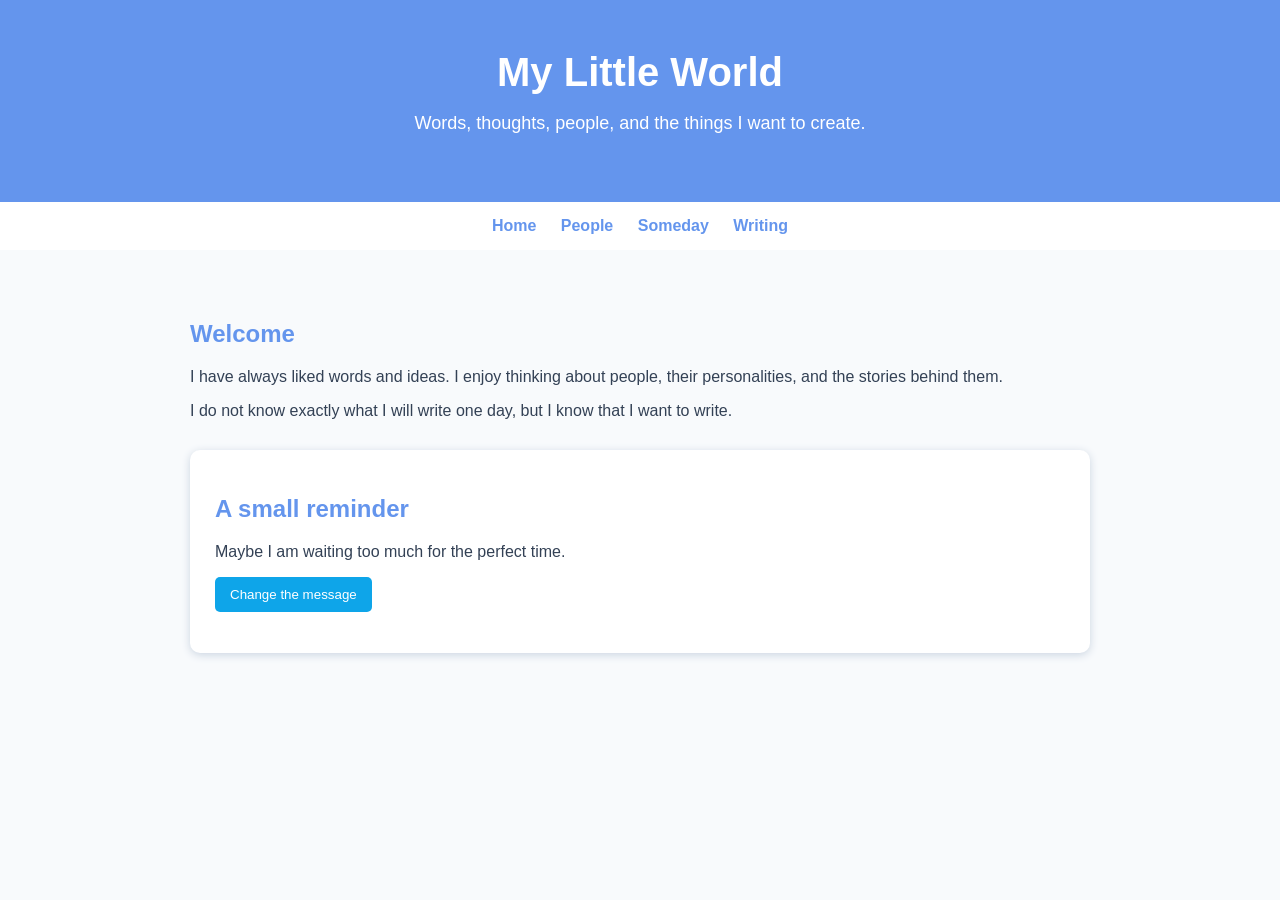
<file: week8/homepage/index.html>
<!DOCTYPE html><html lang="en"><head>
    <title>My Little World</title>
    <link rel="stylesheet" href="styles.css">
</head><body><header>
    <h1>My Little World</h1>
    <p>Words, thoughts, people, and the things I want to create.</p>
</header>

<nav>
    <a href="index.html">Home</a>
    <a href="people.html">People</a>
    <a href="someday.html">Someday</a>
    <a href="writing.html">Writing</a>
</nav>

<main>
    <h2>Welcome</h2>

    <p>
        I have always liked words and ideas.
        I enjoy thinking about people, their personalities,
        and the stories behind them.
    </p>

    <p>
        I do not know exactly what I will write one day,
        but I know that I want to write.
    </p>

    <section>
        <h2>A small reminder</h2>
        <p>Maybe I am waiting too much for the perfect time.</p>

        <button id="messageButton">Change the message</button>
        <p id="message"></p>
    </section>
</main>

<script>
    let button = document.querySelector("#messageButton");
    let message = document.querySelector("#message");

    button.addEventListener("click", function()
    {
        message.innerHTML = "Maybe I should just start writing.";
    });
</script>

</body></html>
</file>
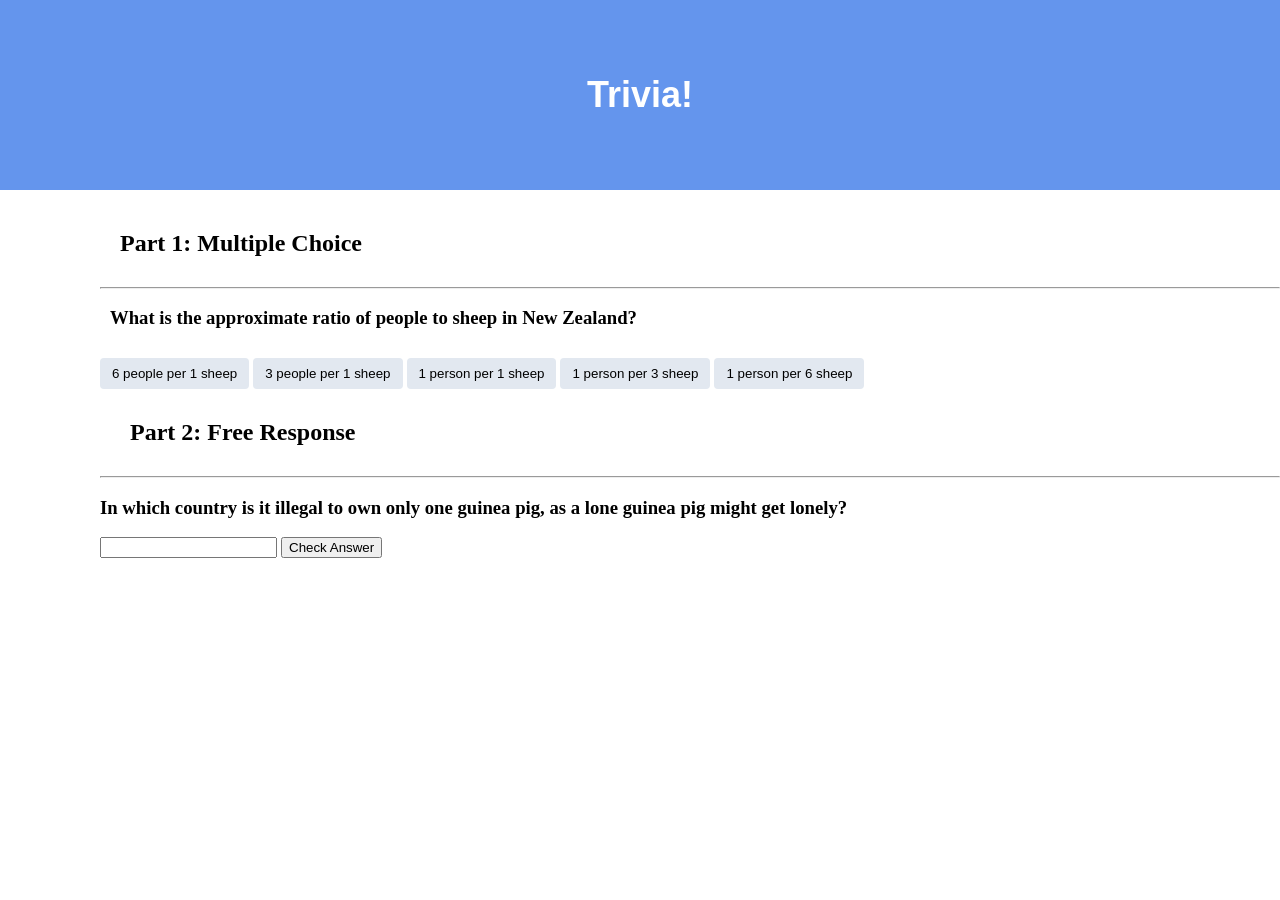
<file: week8/trivia/index.html>
<!DOCTYPE html>
<html lang="en">
<head>
    <title>trivia!</title>
</head>

<body style="margin:0">

<header style="background-color:cornflowerblue; padding:50px;text-align:center;font-size:large">
    <h1 style="color:white; font-family:sans-serif">Trivia!</h1>
</header>

<main style="padding-left:100px">

<h2 style="margin:20px 0 10px 0;padding:20px">Part 1: Multiple Choice</h2>

<hr>

<h3 style="margin-top:0 ;padding:10px">
    What is the approximate ratio of people to sheep in New Zealand?
</h3>

<button style="border: none; background-color: #e2e8f0; border-radius: 4px; padding: 8px 12px;" class="choice">
    6 people per 1 sheep
</button>

<button style="border: none; background-color: #e2e8f0; border-radius: 4px; padding: 8px 12px;" class="choice">
    3 people per 1 sheep
</button>

<button style="border: none; background-color: #e2e8f0; border-radius: 4px; padding: 8px 12px;" class="choice">
    1 person per 1 sheep
</button>

<button style="border: none; background-color: #e2e8f0; border-radius: 4px; padding: 8px 12px;" class="choice">
    1 person per 3 sheep
</button>

<button style="border: none; background-color: #e2e8f0; border-radius: 4px; padding: 8px 12px;" class="choice">
    1 person per 6 sheep
</button>


<h2 style="margin:10px;padding:20px">Part 2: Free Response</h2>

<hr>

<h3>
    In which country is it illegal to own only one guinea pig, as a lone guinea pig might get lonely?
</h3>

<input>

<button>Check Answer</button>

<p></p>

</main>


<script>

    let buttons = document.querySelectorAll(".choice");

    for (let i = 0; i < buttons.length; i++)
    {
        buttons[i].addEventListener("click", function()
        {
            if (buttons[i].innerHTML.trim() == "1 person per 6 sheep")
            {
                buttons[i].style.backgroundColor = "green";
                buttons[i].style.color = "white";
            }
            else
            {
                buttons[i].style.backgroundColor = "red";
                buttons[i].style.color = "white";
            }
        });
    }


    let input = document.querySelector("input");

    let check = document.querySelector("input + button");

    let result = document.querySelector("p");


    check.addEventListener("click", function()
    {
        if (input.value.toLowerCase().trim() == "switzerland")
        {
            input.style.backgroundColor = "green";
            result.innerHTML = "Correct!";
        }
        else
        {
            input.style.backgroundColor = "red";
            result.innerHTML = "Incorrect";
        }
    });

</script>

</body>
</html>
</file>
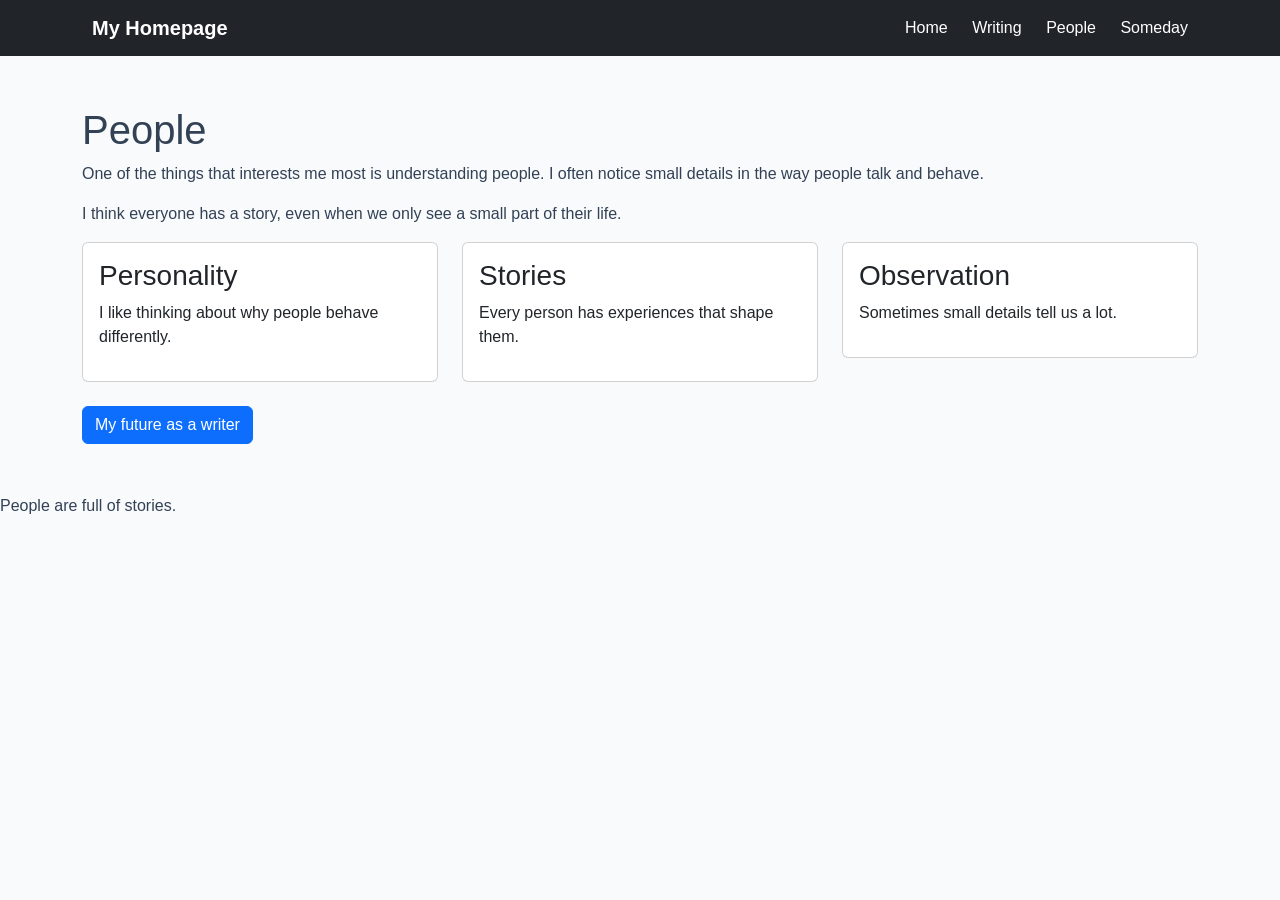
<file: week8/homepage/people.html>
<!DOCTYPE html>
<html lang="en">
<head>
    <title>People</title>

    <link href="https://cdn.jsdelivr.net/npm/bootstrap@5.3.8/dist/css/bootstrap.min.css"
          rel="stylesheet">

    <link href="styles.css" rel="stylesheet">
</head>

<body>

<nav class="navbar navbar-dark bg-dark">
    <div class="container">
        <a class="navbar-brand" href="index.html">My Homepage</a>

        <div>
            <a class="nav-link d-inline text-white" href="index.html">Home</a>
            <a class="nav-link d-inline text-white" href="writing.html">Writing</a>
            <a class="nav-link d-inline text-white" href="people.html">People</a>
            <a class="nav-link d-inline text-white" href="someday.html">Someday</a>
        </div>
    </div>
</nav>

<main class="container page">

    <h1>People</h1>

    <p>
        One of the things that interests me most is understanding people.
        I often notice small details in the way people talk and behave.
    </p>

    <p>
        I think everyone has a story, even when we only see a small part
        of their life.
    </p>

    <div class="row">

        <div class="col-md-4">
            <div class="card">
                <div class="card-body">
                    <h3>Personality</h3>
                    <p>
                        I like thinking about why people behave differently.
                    </p>
                </div>
            </div>
        </div>

        <div class="col-md-4">
            <div class="card">
                <div class="card-body">
                    <h3>Stories</h3>
                    <p>
                        Every person has experiences that shape them.
                    </p>
                </div>
            </div>
        </div>

        <div class="col-md-4">
            <div class="card">
                <div class="card-body">
                    <h3>Observation</h3>
                    <p>
                        Sometimes small details tell us a lot.
                    </p>
                </div>
            </div>
        </div>

    </div>

    <br>

    <a class="btn btn-primary" href="someday.html">
        My future as a writer
    </a>

</main>

<footer>
    <p>People are full of stories.</p>
</footer>

</body>
</html>
</file>
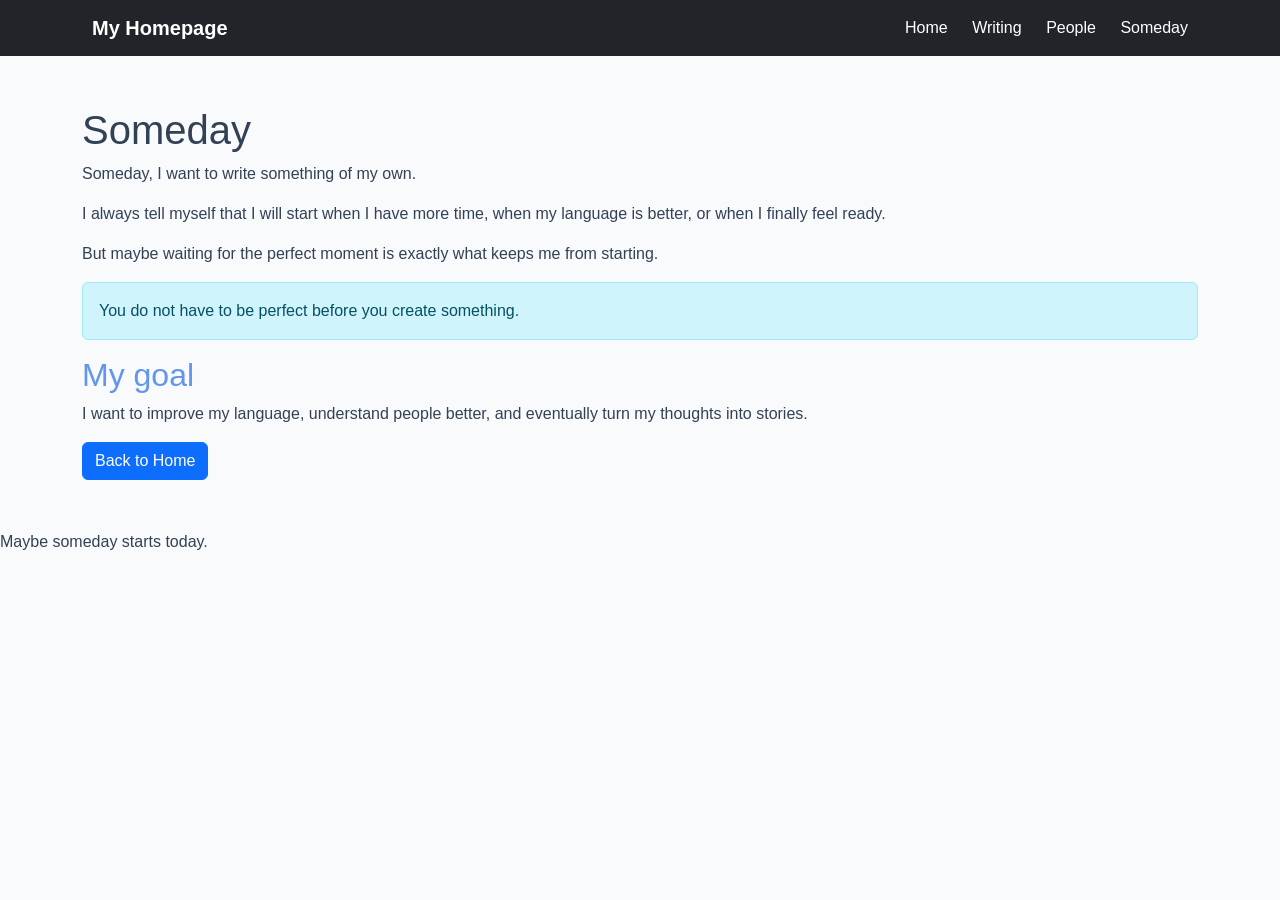
<file: week8/homepage/someday.html>
<!DOCTYPE html>
<html lang="en">
<head>
    <title>Someday</title>

    <link href="https://cdn.jsdelivr.net/npm/bootstrap@5.3.8/dist/css/bootstrap.min.css"
          rel="stylesheet">

    <link href="styles.css" rel="stylesheet">
</head>

<body>

<nav class="navbar navbar-dark bg-dark">
    <div class="container">
        <a class="navbar-brand" href="index.html">My Homepage</a>

        <div>
            <a class="nav-link d-inline text-white" href="index.html">Home</a>
            <a class="nav-link d-inline text-white" href="writing.html">Writing</a>
            <a class="nav-link d-inline text-white" href="people.html">People</a>
            <a class="nav-link d-inline text-white" href="someday.html">Someday</a>
        </div>
    </div>
</nav>

<main class="container page">

    <h1>Someday</h1>

    <p>
        Someday, I want to write something of my own.
    </p>

    <p>
        I always tell myself that I will start when I have more time,
        when my language is better, or when I finally feel ready.
    </p>

    <p>
        But maybe waiting for the perfect moment is exactly what keeps
        me from starting.
    </p>

    <div class="alert alert-info">
        You do not have to be perfect before you create something.
    </div>

    <h2>My goal</h2>

    <p>
        I want to improve my language, understand people better,
        and eventually turn my thoughts into stories.
    </p>

    <a class="btn btn-primary" href="index.html">
        Back to Home
    </a>

</main>

<footer>
    <p>Maybe someday starts today.</p>
</footer>

</body>
</html>
</file>
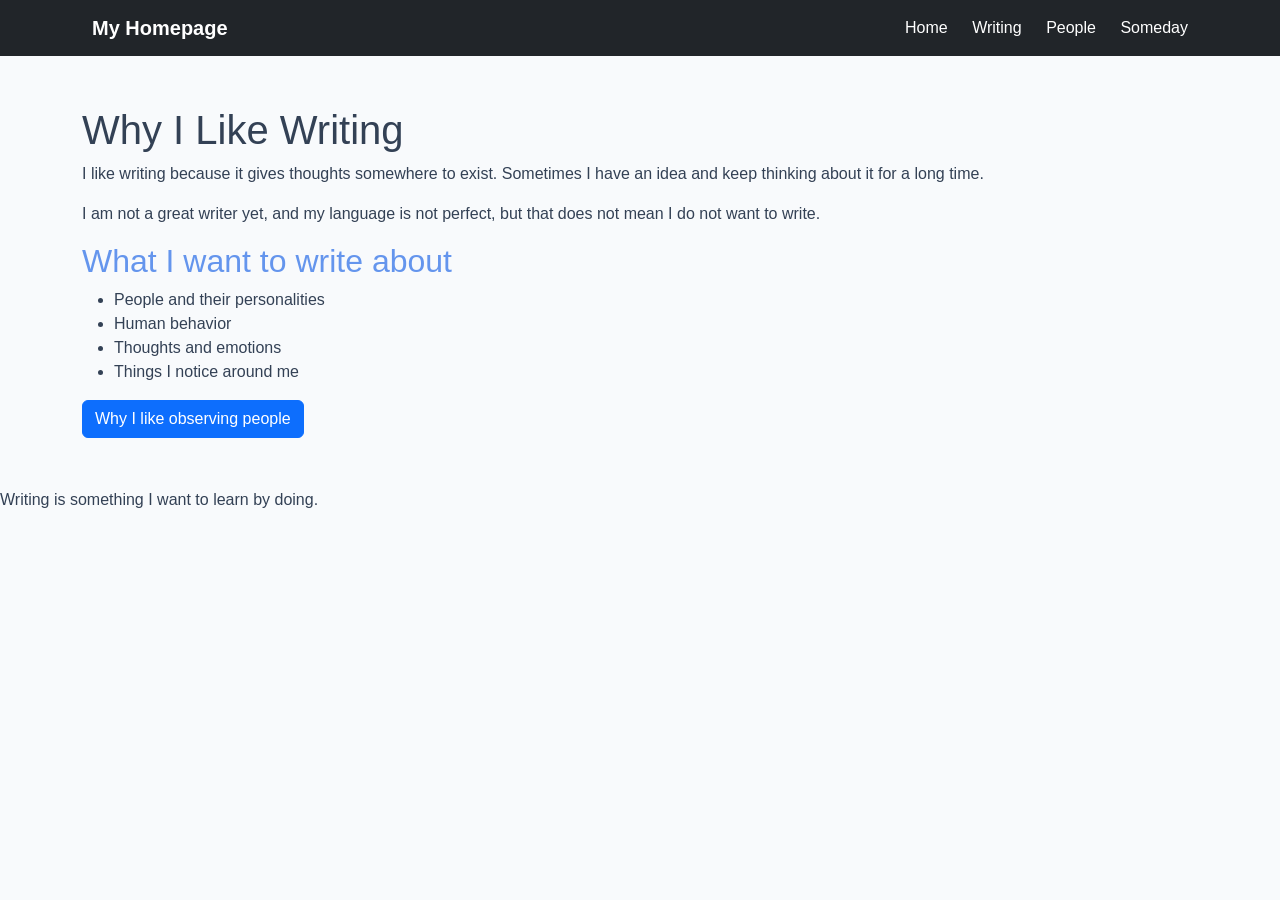
<file: week8/homepage/writing.html>
<!DOCTYPE html>
<html lang="en">
<head>
    <title>Writing</title>

    <link href="https://cdn.jsdelivr.net/npm/bootstrap@5.3.8/dist/css/bootstrap.min.css"
          rel="stylesheet">

    <link href="styles.css" rel="stylesheet">
</head>

<body>

<nav class="navbar navbar-dark bg-dark">
    <div class="container">
        <a class="navbar-brand" href="index.html">My Homepage</a>

        <div>
            <a class="nav-link d-inline text-white" href="index.html">Home</a>
            <a class="nav-link d-inline text-white" href="writing.html">Writing</a>
            <a class="nav-link d-inline text-white" href="people.html">People</a>
            <a class="nav-link d-inline text-white" href="someday.html">Someday</a>
        </div>
    </div>
</nav>

<main class="container page">

    <h1>Why I Like Writing</h1>

    <p>
        I like writing because it gives thoughts somewhere to exist.
        Sometimes I have an idea and keep thinking about it for a long time.
    </p>

    <p>
        I am not a great writer yet, and my language is not perfect,
        but that does not mean I do not want to write.
    </p>

    <h2>What I want to write about</h2>

    <ul>
        <li>People and their personalities</li>
        <li>Human behavior</li>
        <li>Thoughts and emotions</li>
        <li>Things I notice around me</li>
    </ul>

    <a class="btn btn-primary" href="people.html">
        Why I like observing people
    </a>

</main>

<footer>
    <p>Writing is something I want to learn by doing.</p>
</footer>

</body>
</html>
</file>
<file: week8/homepage/styles.css>
body {
    margin: 0;
    font-family: sans-serif;
    background-color: #f8fafc;
    color: #334155;
}

header {
    background-color: cornflowerblue;
    padding: 50px;
    text-align: center;
}

header h1 {
    color: white;
    font-size: 40px;
    margin: 0;
}

header p {
    color: white;
    font-size: 18px;
}

nav {
    background-color: white;
    padding: 15px;
    text-align: center;
}

nav a {
    color: cornflowerblue;
    margin: 0 10px;
    text-decoration: none;
    font-weight: bold;
}

nav a:hover {
    text-decoration: underline;
}

main {
    max-width: 900px;
    margin: 30px auto;
    padding: 20px;
}

h2 {
    color: cornflowerblue;
}

section {
    background-color: white;
    padding: 25px;
    margin-top: 30px;
    border-radius: 10px;
    box-shadow: 0 2px 8px #cbd5e1;
}

button {
    background-color: #0ea5e9;
    color: white;
    border: none;
    border-radius: 5px;
    padding: 10px 15px;
    cursor: pointer;
}

button:hover {
    background-color: #0284c7;
}
</file>
